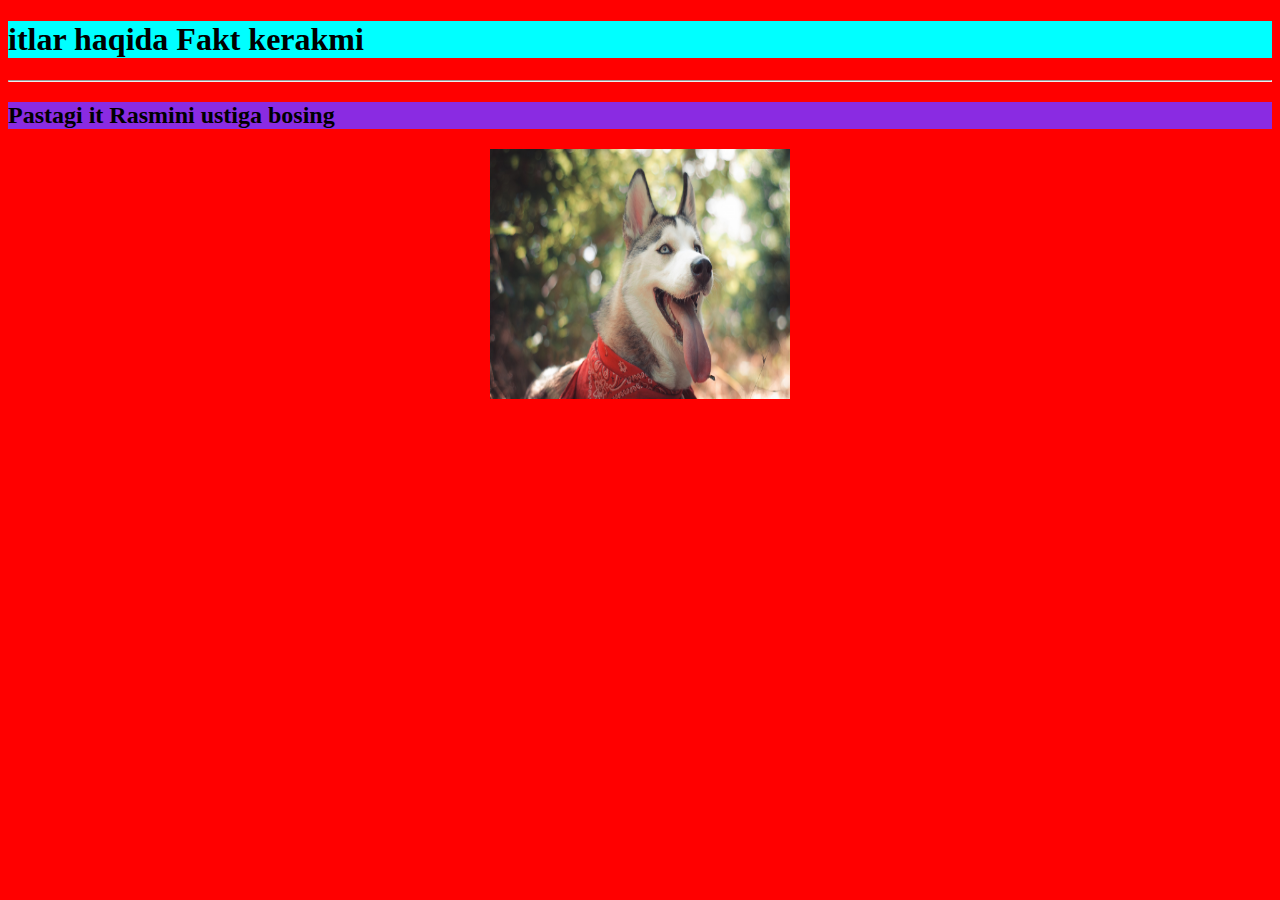
<file: Новая папка (2)/index.html>
<!DOCTYPE html>
<html lang="en">
<head>
    <meta charset="UTF-8">
    <meta name="viewport" content="width=device-width, initial-scale=1.0">
    <title>Document</title>
    <link rel="stylesheet" href="./style.css">
</head>
<body style="background-color: red;">
<h1 style="background-color: aqua;">itlar haqida Fakt kerakmi</h1>
<HR style="color: brown;"></HR>
<h2 style="background-color: blueviolet;">Pastagi it Rasmini ustiga bosing</h2>
<center>
    <a href="./it.html">
<img style="width: 300px;height:250px;" src="./2. Хаски.jpg" alt="">
</a>
</center>
</body>
</html>
</file>
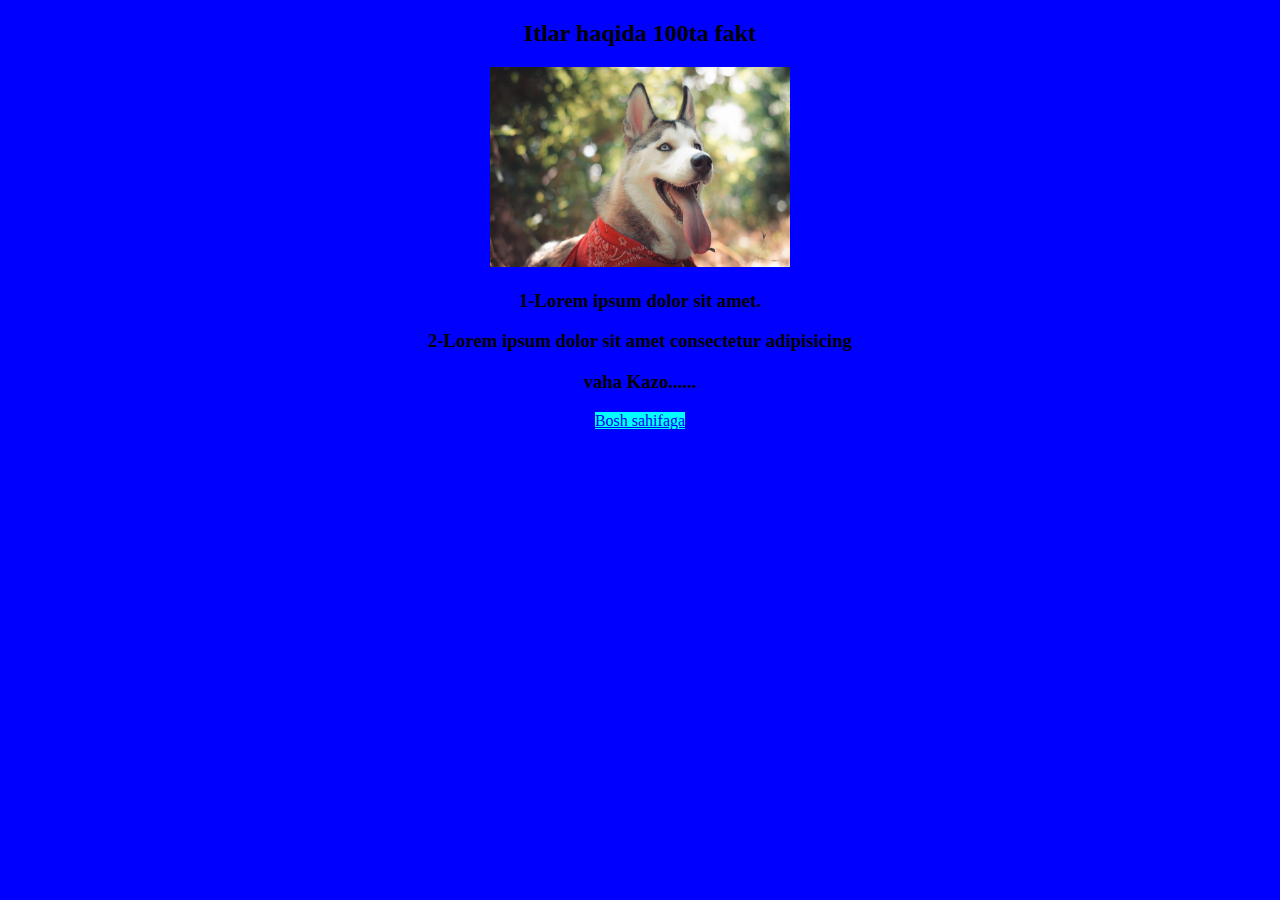
<file: Новая папка (2)/it.html>
<!DOCTYPE html>
<html lang="en">
<head>
    <meta charset="UTF-8">
    <meta name="viewport" content="width=device-width, initial-scale=1.0">
    <title>Document</title>
</head>
<body style="background-color: blue;">
<center>
    <h2>Itlar haqida 100ta fakt</h2>
    <img style="width: 300px;height: 200px;" src="./2. Хаски.jpg" alt="">
    <h3>1-Lorem ipsum dolor sit amet.</h3>
<h3>2-Lorem ipsum dolor sit amet consectetur adipisicing</h3>
<h3>vaha Kazo......</h3>
<a style="background-color: aqua;" href="./index.html">Bosh sahifaga</a>
</center> 
</body>
</html>
</file>
<file: Новая папка (2)/style.css>
#{;}
</file>
